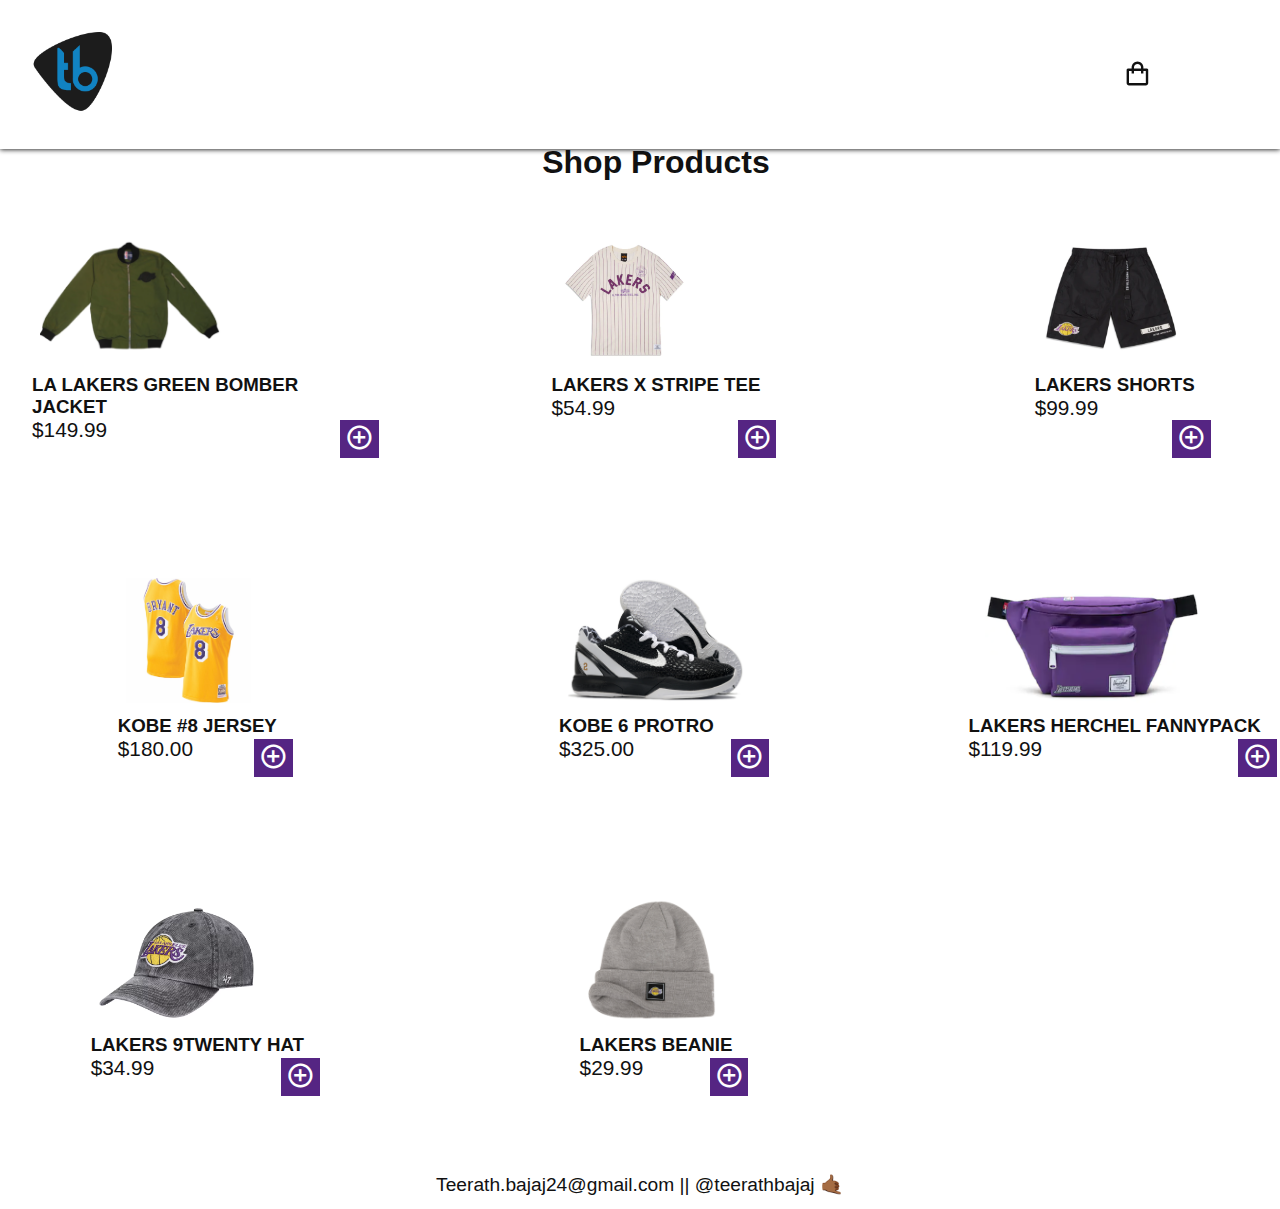
<file: index.html>
<!DOCTYPE html>
<html lang="en">
<head>
    <meta charset="UTF-8">
    <meta http-equiv="X-UA-Compatible" content="IE=edge">
    <meta name="viewport" content="width=device-width, initial-scale=1.0">
    <title>Lakers Shop</title>
    <!-- CSS link -->
    <link rel="stylesheet" href="./css/style.css">
    <!-- JS link -->
    <script defer src="./js/script.js"></script>
    <!-- icon link-->
    <link href='https://unpkg.com/boxicons@2.1.1/css/boxicons.min.css' rel='stylesheet'>
</head>
<body>
    <!-- header -->
    <header>
        <!-- nav -->
        <div class="nav container">
            <a href="#" class="logo"><img src="./img/my_logo.png" ></a>
            <!-- cart icon -->
            <i class='bx bx-shopping-bag' id="cart-icon"></i>
            <!-- cart -->
            <div class="cart">
                <h2 class="cart-title">Your Cart</h2>
                <!-- content -->
                <div class="cart-content">

                </div>
                <!-- total -->
                <div class="total">
                    <div class="total-title">Total</div>
                    <div class="total-price">$0</div>
                </div>
                <!-- buy button -->
                <button type="button" class="buy-btn">Buy Now</button>
                <!-- cart close -->
                <i class='bx bx-x' id="close-cart"></i>

            </div>
        </div>
    </header>
    <!-- show -->
    <section class="shop container">
        <h2 class="section-title">Shop Products</h2>
        <!-- content -->
        <div class="shop-content">
            <!-- product 1 -->
            <div class="product-box">
                <img src="./img/product_1.png" alt="" class="product-img">
                <h3 class="product-title">LA LAKERS GREEN BOMBER JACKET
                </h3>
                <span class="price">$149.99</span>
                <i class='bx bx-plus-circle add-cart'></i>
            </div>
            <!-- product 2 -->
            <div class="product-box">
                <img src="./img/product_2.png" alt="" class="product-img">
                <h3 class="product-title">LAKERS X STRIPE TEE
                </h3>
                <span class="price">$54.99</span>
                <i class='bx bx-plus-circle add-cart'></i>
            </div>
            <!-- product 3 -->
            <div class="product-box">
                <img src="./img/product_3.png" alt="" class="product-img">
                <h3 class="product-title">LAKERS SHORTS
                </h3>
                <span class="price">$99.99</span>
                <i class='bx bx-plus-circle add-cart'></i>
            </div>
            <!-- product 4 -->
            <div class="product-box">
                <img src="./img/product_4.png" alt="" class="product-img">
                <h3 class="product-title">KOBE #8 JERSEY
                </h3>
                <span class="price">$180.00</span>
                <i class='bx bx-plus-circle add-cart'></i>
            </div>
            <!-- product 5 -->
            <div class="product-box">
                <img src="./img/product_5.png" alt="" class="product-img">
                <h3 class="product-title">KOBE 6 PROTRO
                </h3>
                <span class="price">$325.00</span>
                <i class='bx bx-plus-circle add-cart'></i>
            </div>
            <!-- product 6 -->
            <div class="product-box">
                <img src="./img/product_6.png" alt="" class="product-img">
                <h3 class="product-title">LAKERS HERCHEL FANNYPACK
                </h3>
                <span class="price">$119.99</span>
                <i class='bx bx-plus-circle add-cart'></i>
            </div>
            <!-- product 7 -->
            <div class="product-box">
                <img src="./img/product_7.png" alt="" class="product-img">
                <h3 class="product-title">LAKERS 9TWENTY HAT
                </h3>
                <span class="price">$34.99</span>
                <i class='bx bx-plus-circle add-cart'></i>
            </div>
            <!-- product 8 -->
            <div class="product-box">
                <img src="./img/product_8.png" alt="" class="product-img">
                <h3 class="product-title"> LAKERS BEANIE
                </h3>
                <span class="price">$29.99</span>
                <i class='bx bx-plus-circle add-cart'></i>
            </div>
        </div>
    </section>
     <!-- FOOTER -->
     <footer>
        <p>Teerath.bajaj24@gmail.com <span>||</span> @teerathbajaj 🤙🏾</p>
      </footer>
</body>
</html>
</file>
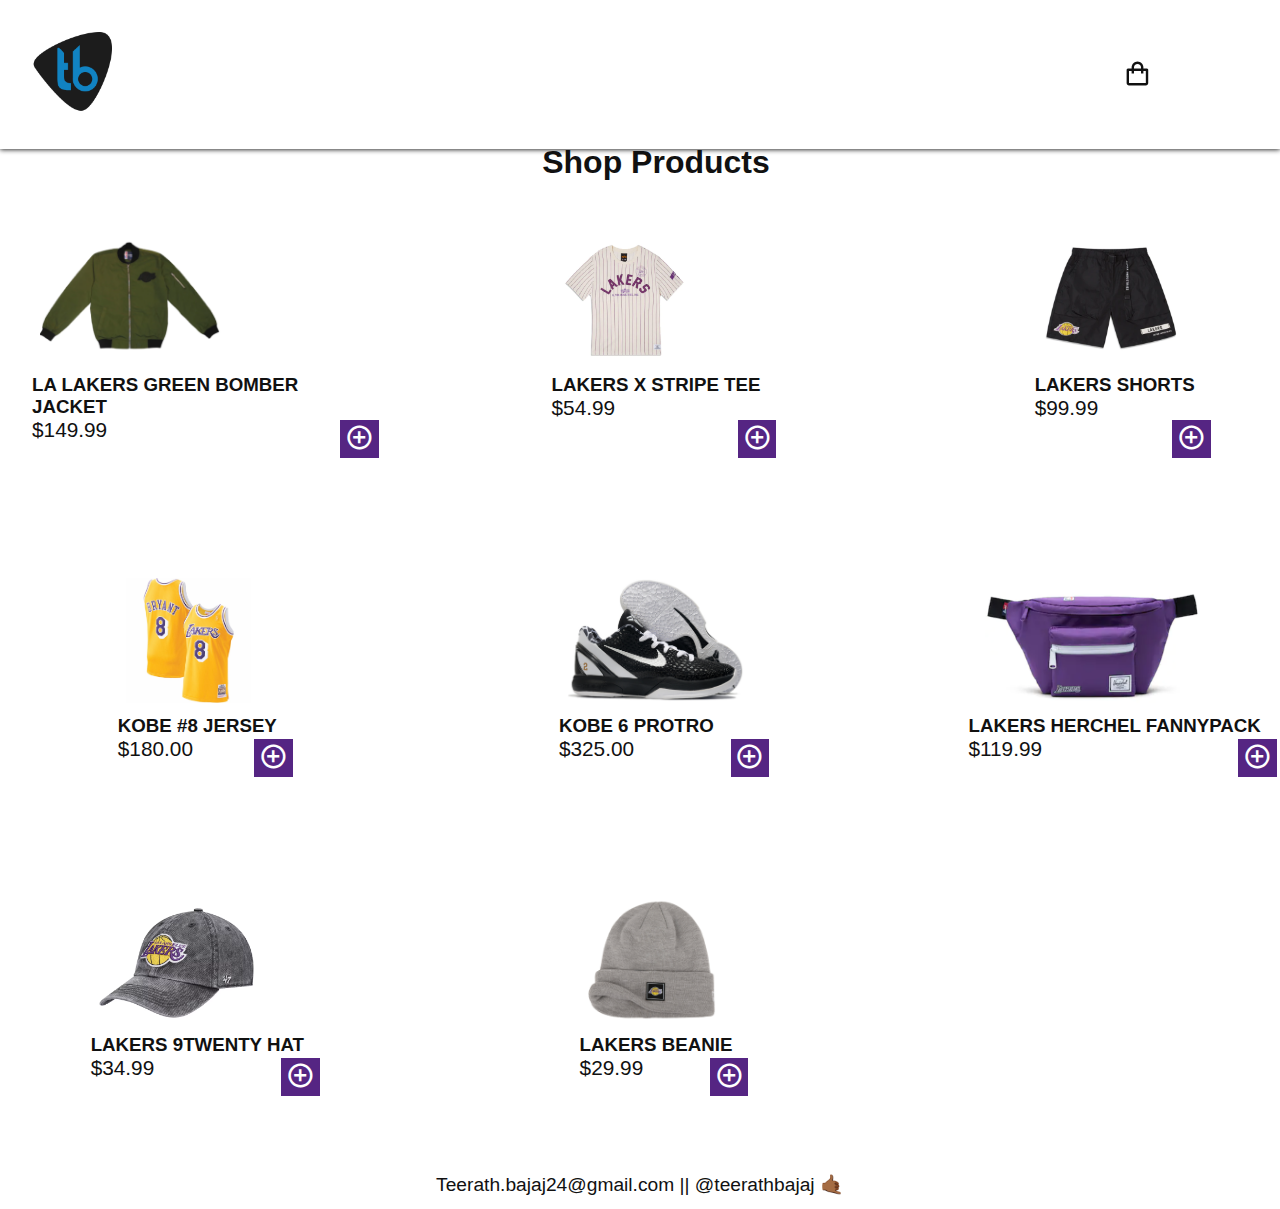
<file: html/index.html>
<!DOCTYPE html>
<html lang="en">
<head>
    <meta charset="UTF-8">
    <meta http-equiv="X-UA-Compatible" content="IE=edge">
    <meta name="viewport" content="width=device-width, initial-scale=1.0">
    <title>Lakers Shop</title>
    <!-- CSS link -->
    <link rel="stylesheet" href="/css/style.css">
    <!-- JS link -->
    <script defer src="/js/script.js"></script>
    <!-- icon link-->
    <link href='https://unpkg.com/boxicons@2.1.1/css/boxicons.min.css' rel='stylesheet'>
</head>
<body>
    <!-- header -->
    <header>
        <!-- nav -->
        <div class="nav container">
            <a href="#" class="logo"><img src="/img/my_logo.png" ></a>
            <!-- cart icon -->
            <i class='bx bx-shopping-bag' id="cart-icon"></i>
            <!-- cart -->
            <div class="cart">
                <h2 class="cart-title">Your Cart</h2>
                <!-- content -->
                <div class="cart-content">

                </div>
                <!-- total -->
                <div class="total">
                    <div class="total-title">Total</div>
                    <div class="total-price">$0</div>
                </div>
                <!-- buy button -->
                <button type="button" class="buy-btn">Buy Now</button>
                <!-- cart close -->
                <i class='bx bx-x' id="close-cart"></i>

            </div>
        </div>
    </header>
    <!-- show -->
    <section class="shop container">
        <h2 class="section-title">Shop Products</h2>
        <!-- content -->
        <div class="shop-content">
            <!-- product 1 -->
            <div class="product-box">
                <img src="/img/product_1.png" alt="" class="product-img">
                <h3 class="product-title">LA LAKERS GREEN BOMBER JACKET
                </h3>
                <span class="price">$149.99</span>
                <i class='bx bx-plus-circle add-cart'></i>
            </div>
            <!-- product 2 -->
            <div class="product-box">
                <img src="/img/product_2.png" alt="" class="product-img">
                <h3 class="product-title">LAKERS X STRIPE TEE
                </h3>
                <span class="price">$54.99</span>
                <i class='bx bx-plus-circle add-cart'></i>
            </div>
            <!-- product 3 -->
            <div class="product-box">
                <img src="/img/product_3.png" alt="" class="product-img">
                <h3 class="product-title">LAKERS SHORTS
                </h3>
                <span class="price">$99.99</span>
                <i class='bx bx-plus-circle add-cart'></i>
            </div>
            <!-- product 4 -->
            <div class="product-box">
                <img src="/img/product_4.png" alt="" class="product-img">
                <h3 class="product-title">KOBE #8 JERSEY
                </h3>
                <span class="price">$180.00</span>
                <i class='bx bx-plus-circle add-cart'></i>
            </div>
            <!-- product 5 -->
            <div class="product-box">
                <img src="/img/product_5.png" alt="" class="product-img">
                <h3 class="product-title">KOBE 6 PROTRO
                </h3>
                <span class="price">$325.00</span>
                <i class='bx bx-plus-circle add-cart'></i>
            </div>
            <!-- product 6 -->
            <div class="product-box">
                <img src="/img/product_6.png" alt="" class="product-img">
                <h3 class="product-title">LAKERS HERCHEL FANNYPACK
                </h3>
                <span class="price">$119.99</span>
                <i class='bx bx-plus-circle add-cart'></i>
            </div>
            <!-- product 7 -->
            <div class="product-box">
                <img src="/img/product_7.png" alt="" class="product-img">
                <h3 class="product-title">LAKERS 9TWENTY HAT
                </h3>
                <span class="price">$34.99</span>
                <i class='bx bx-plus-circle add-cart'></i>
            </div>
            <!-- product 8 -->
            <div class="product-box">
                <img src="/img/product_8.png" alt="" class="product-img">
                <h3 class="product-title"> LAKERS BEANIE
                </h3>
                <span class="price">$29.99</span>
                <i class='bx bx-plus-circle add-cart'></i>
            </div>
        </div>
    </section>
     <!-- FOOTER -->
     <footer>
        <p>Teerath.bajaj24@gmail.com <span>||</span> @teerathbajaj 🤙🏾</p>
      </footer>
</body>
</html>
</file>
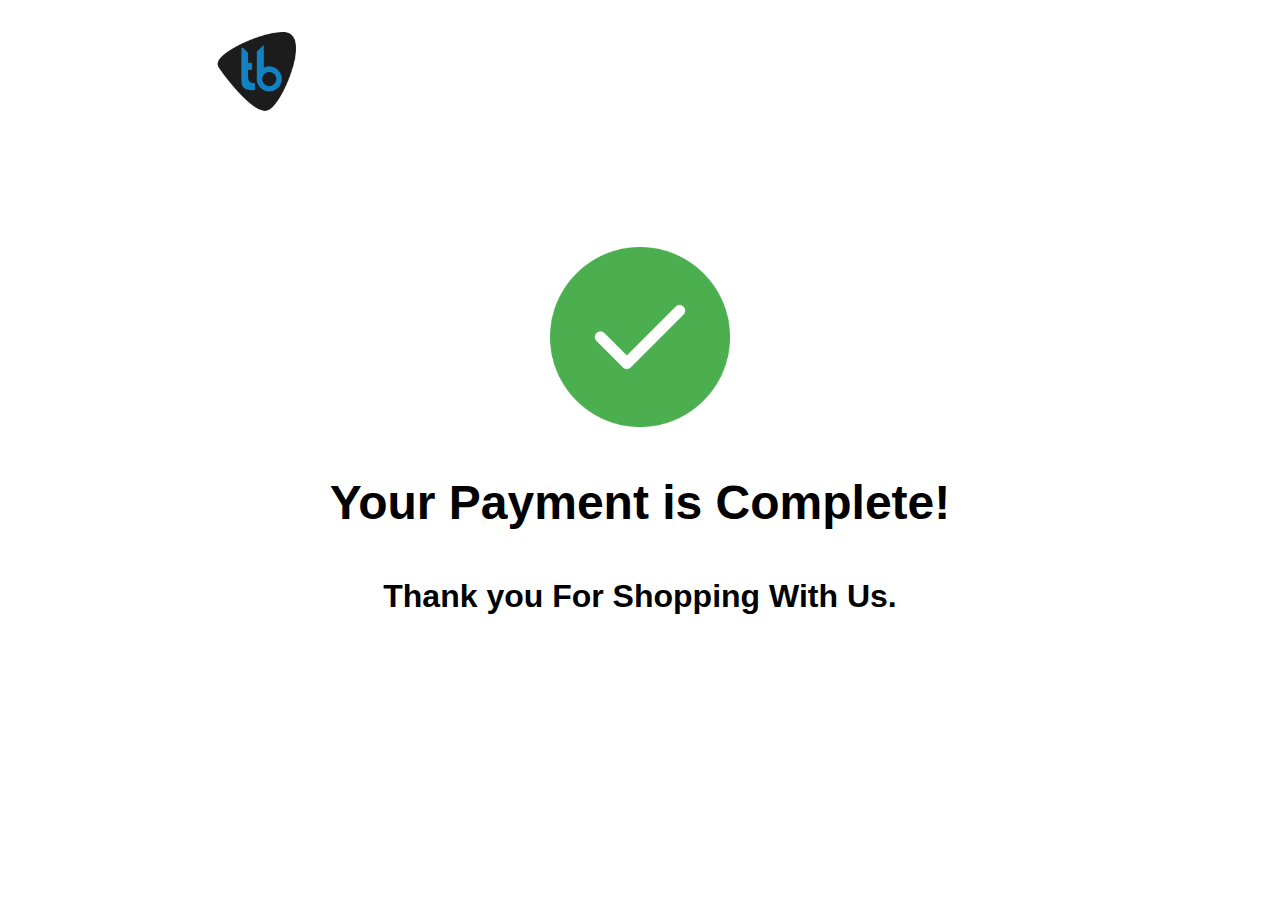
<file: html/complete.html>
<!DOCTYPE html>
<html lang="en">
<head>
    <meta charset="UTF-8">
    <meta http-equiv="X-UA-Compatible" content="IE=edge">
    <meta name="viewport" content="width=device-width, initial-scale=1.0">
    <!-- CSS link -->
    <link rel="stylesheet" href="../css/complete.css">
    <title>Document</title>
</head>
<body>
    <a href="../index.html"><img src="../img/my_logo.png" alt=""></a>
    <div class="container">
        <img src="../img/success.png" alt="">
        <h1>Your Payment is Complete!</h1>
        <h2>Thank you For Shopping With Us.</h2>
    </div>
</body>
</html>
</file>
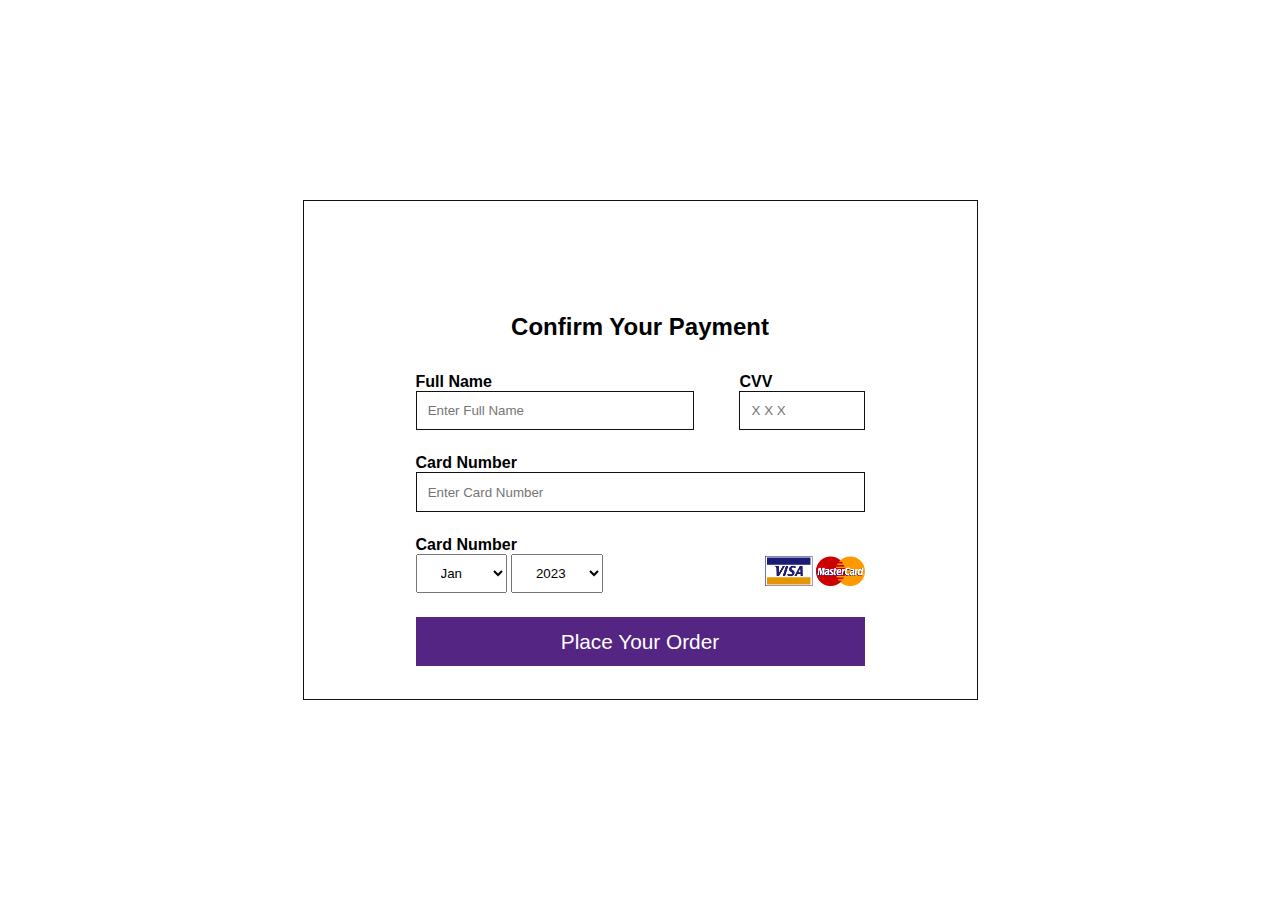
<file: html/payment.html>
<!DOCTYPE html>
<html lang="en">
  <head>
    <meta charset="UTF-8" />
    <meta http-equiv="X-UA-Compatible" content="IE=edge" />
    <meta name="viewport" content="width=device-width, initial-scale=1.0" />
    <title>Payment Form</title>
    <!-- CSS link -->
    <link rel="stylesheet" href="../css/payment.css">
  </head>
  <body>
    <div class="container">
      <!-- first row of input -->
      <h2>Confirm Your Payment</h2>
      <div class="first-row">
        <div class="name">
          <h4>Full Name</h4>
          <div class="input-field">
            <input type="text" placeholder="Enter Full Name" required />
          </div>
        </div>
        <div class="cvv">
          <h4>CVV</h4>
          <div class="input-field">
            <input type="password" placeholder="X X X" required/>
          </div>
        </div>
      </div>
        <!-- second row of input -->
      <div class="second-row">
        <div class="card-number">
          <h4>Card Number</h4>
          <div class="input-field">
            <input type="text" placeholder="Enter Card Number" required />
          </div>
        </div>
      </div>
        <!-- third row of input -->
      <div class="third-row">
        <h4>Card Number</h4>
        <div class="selection">
          <div class="date">
            <select name="month"  id="month">
              <option value="01">Jan</option>
              <option value="02">Feb</option>
              <option value="03">Mar</option>
              <option value="04">Apr</option>
              <option value="05">May</option>
              <option value="06">June</option>
              <option value="07">July</option>
              <option value="08">Aug</option>
              <option value="09">Sept</option>
              <option value="10">Oct</option>
              <option value="11">Nov</option>
              <option value="12">Dec</option>
            </select>
            <select name="year" id="year">
              <option value="2023">2023</option>
              <option value="2024">2024</option>
              <option value="2025">2025</option>
              <option value="2026">2026</option>
              <option value="2027">2027</option>
              <option value="2028">2028</option>
              <option value="2029">2029</option>
              <option value="2030">2030</option>
            </select>
          </div>
          <!-- card images -->
          <div class="card">
            <img src="../img/card.png" alt="">
          </div>
        </div>
      </div>
      <a href="complete.html">Place Your Order</a>
    </div>
  </body>
</html>
</file>
<file: css/style.css>
* {
  font-family: "Poppins", sans-serif;
  margin: 0;
  padding: 0;
  scroll-padding-top: 2rem;
  scroll-behavior: smooth;
  box-sizing: border-box;
  list-style: none;
  text-decoration: none;
}

:root {
  --btn-color: #552583;
  --box-color: #FDB927;
  --text-color: #111;
  --bg-color: #fff;
}

img {
  width: 100%;
}

body {
  color: var(--text-color);
}

.logo img {
  width: 5rem;
  margin-left: 13.5rem;
}

.container {
  max-width: 1050px;
  margin: 1rem;
  width: 100%;
}

section {
  padding: 4rem 0 3rem;
}

header {
  position: fixed;
  top: 0;
  left: 0;
  width: 100%;
  background: var(--bg-color);
  box-shadow: 0 1.1px 5px;
  z-index: 100;
}

.nav {
  display: flex;
  align-items: center;
  justify-content: space-between;
}

.logo {
  font-size: 1.1rem;
  color: var(--text-color);
  font-weight: 400;
}

#cart-icon {
  font-size: 1.8rem;
  cursor: pointer;
}

.cart {
  position: fixed;
  top: 0;
  right: -100%;
  width: 360px;
  min-height: 100vh;
  padding: 20px;
  background: var(--bg-color);
  box-shadow: -2px 0 4px hsl(0 4% 15% / 10%);
  transition: 0.3s;
}

.cart.active {
  right: 0;
}

.cart-title {
  text-align: center;
  font-size: 1.5rem;
  margin-top: 2rem;
}

.cart-box {
  display: grid;
  grid-template-columns: 32% 50% 18%;
  align-items: center;
  gap: 1rem;
  margin-top: 1rem;
}

.detail-box {
  display: grid;
  row-gap: 0.5rem;
}

.cart-product-title {
  font-size: 1rem;
  text-transform: uppercase;
}

.cart-price {
  font-weight: 500;
}

.cart-quantity {
  border: 1px solid var(--text-color);
  outline-color: var(--main-color);
  width: 2.4rem;
  text-align: center;
  font-size: 1rem;
}

.cart-remove {
  font-size: 24px;
  color: var(--main-color);
  cursor: pointer;
}

.total {
  display: flex;
  justify-content: flex-end;
  margin-top: 1.5rem;
  border-top: 1px solid var(--text-color);
}

.total-title {
  font-size: 1rem;
  font-size: 1.5rem;
}

.total-price {
  margin-left: 0.5rem;
  margin-left: 1rem;
  font-size: 1.5rem;
}

.buy-btn {
  display: flex;
  margin: 1.5rem auto 0 auto;
  padding: 12px 20px;
  border: none;
  background: var(--btn-color);
  color: var(--bg-color);
  font-size: 1.2rem;
  font-weight: 400;
  cursor: pointer;
}

.buy-btn:hover {
  background: var(--box-color);
  color: #111;
  transition: .4s;
}

.cart-img {
  width: 100px;
  height: 100px;
  object-fit: contain;
}

#close-cart {
  position: absolute;
  top: 1rem;
  right: 0.8rem;
  font-size: 2rem;
  color: var(--text-color);
  cursor: pointer;
}

section.container {
  padding: 7rem 0 3rem;
  max-width: 100%;
}

.section-title {
  font-size: 2rem;
  font-weight: 900;
  text-align: center;
  margin-bottom: 2rem;
}

.shop {
  margin-top: 2rem;
}

.shop-content {
  display: grid;
  grid-template-columns: repeat(3, 18rem);
  /* 3 columns */
  grid-template-rows: repeat(2, auto);
  /* 3 rows */
  gap: 6rem;
  /* adjust the gap between images */
  justify-items: center;
  width: fit-content;
  /*uses the available space, but it will not exceed the content*/
  margin: auto;
}

.product-box {
  position: relative;
  padding: 1.5rem;
}

.product-img {
  width: auto;
  height: 125px;
  margin: .5rem;
  object-fit: cover;
  /* Maintain aspect ratio */
  overflow: hidden;
}

.cart-product-title {
  font-size: 1rem;
  text-transform: uppercase;
}

.price {
  font-size: 1.3rem;
}

.add-cart {
  position: absolute;
  bottom: 0;
  right: 0;
  background: var(--btn-color);
  color: var(--bg-color);
  padding: .3rem;
  font-size: 1.8rem;
  cursor: pointer;
  transition: .3s ease;
}

.add-cart:hover {
  background-color: #FDB927;
  color: #552583;
  padding: .3rem;
  font-size: 1.8rem;
}

footer {
  background: var(--bg-color);
  color: var(--text-color);
  padding: .8rem;
  font-size: 1.2rem;
  text-align: center;
}

/* KEYFRAMES */
@media (max-width: 1080px) {
  .nav {
    padding: 15px;
  }

  section {
    padding: 3rem 0 2rem;
  }

  .container {
    margin: 0 auto;
    width: 90%;
  }

  .shop {
    margin-top: 2rem !important;
  }
}

@media only screen and (min-width: 1024px) {
  .container {
    max-width: 90%;
    /* Adjust the percentage based on your design */
  }

  .logo img {

    margin-left: 0;
    /* Adjust as needed */
  }

  .nav {
    padding: 1rem;
  }

  .cart {
    width: 50%;
  }

  .cart-box {
    grid-template-columns: 30% 50% 20%;
  }

  .shop-content {
    grid-template-columns: repeat(3, 1fr);
  }

  .product-box {
    padding: 1rem;
  }
}

/* iPad Pro (portrait) and smaller */
@media only screen and (max-width: 1024px) {
  .container {
    max-width: 90%;
    /* Adjust the percentage based on your design */
  }

  .logo img {

    margin-left: 0;
    /* Adjust as needed */
  }

  .nav {
    padding: 1rem;
  }

  .cart {
    width: 80%;
  }

  .cart-box {
    grid-template-columns: 30% 50% 20%;
  }

  .shop-content {
    grid-template-columns: repeat(2, 1fr);
  }

  .product-box {
    padding: 1rem;
  }
}

@media screen and (max-width: 514px) {
  .section-title {
    display: none;
  }

  .shop {
    display: flex;
  }

  .shop-content {
    grid-template-columns: repeat(1, 1fr);
  }
}

@media (max-width: 400px) {
  .nav {
    padding: 11px;
  }

  .logo {
    font-size: 1rem;
  }

  .cart {
    width: 320px;
  }
}

@media (max-width: 360px) {
  .shop {
    margin-top: 1rem !important;
  }

  .cart {
    width: 280px;
  }
}
</file>
<file: css/complete.css>
*{
    margin: 0;
    padding: 0;
}
body{
    font-family: "Poppins", sans-serif;

}
a img{
    margin-top: 2rem;
    width: 5rem;
    margin-left: 13.5rem;
}
.container{
    height: 70vh;
    display: flex;
    flex-direction: column;
    align-items: center;
    justify-content: center;
}
img{
    width: 180px;
}
h1{
    font-size: 3rem;
    margin: 3rem;

}
h2{
    font-size: 2rem;
}
@media screen and (max-width: 414px){
    body{
        display: flex;
        flex-direction: column;
        zoom: 35%;
    }
    img{
        font-size: 1rem;
    }
    
}
</file>
<file: css/payment.css>
*{
    margin: 0;
    padding: 0;
    box-sizing: border-box;
    font-family: "Poppins", sans-serif;
}
:root {
    --btn-color: #552583;
    --box-color:#FDB927;
    --text-color:#111;
    --bg-color: #fff;
  }
body{
    width: 100%;
    height: 100vh;
    display: flex;
    align-items: center;
    justify-content: center;
}
.container{
    display: flex;
    justify-content: space-around;
    flex-direction: column;
    width: 675px;
    height: 500px;
    border: 1px solid var(--text-color);
    padding: 7rem;
}
.first-row, .second-row, .third-row {
    margin-bottom: 1.5rem; /* Add margin between rows */
  }
.first-row{
    display: flex;
}
.name{
    width: 100%;
    margin-right: 45px;
}
.input-field{
    border: 1px solid var(--text-color);
}
.input-field input{
    width: 100%;
    border: none;
    outline: none;
    padding: .7rem;
}
.container h2{
    text-align: center;
    margin-bottom: 2rem;
}

.card img{
    width: 100px;
}
.selection{
    display: flex;
    justify-content: space-between;
    align-items: center;
}
.selection select{
    padding: 10px 20px;
}
a{
    background: var(--btn-color);
    color: var(--bg-color);
    text-decoration: none;
    padding: .8rem;
    font-size: 1.3rem;
    text-align: center;
    transition: .3s ease-in;
}
a:hover{
    background: var(--box-color);
    color: var(--text-color);
}
@media screen and (max-width: 414px){
    body{
        zoom: 55%;
    }
   .container{
    padding: 2rem;
    height: 625px;
   }
   .container h2{
    margin-bottom: 1rem;
}

}
</file>
